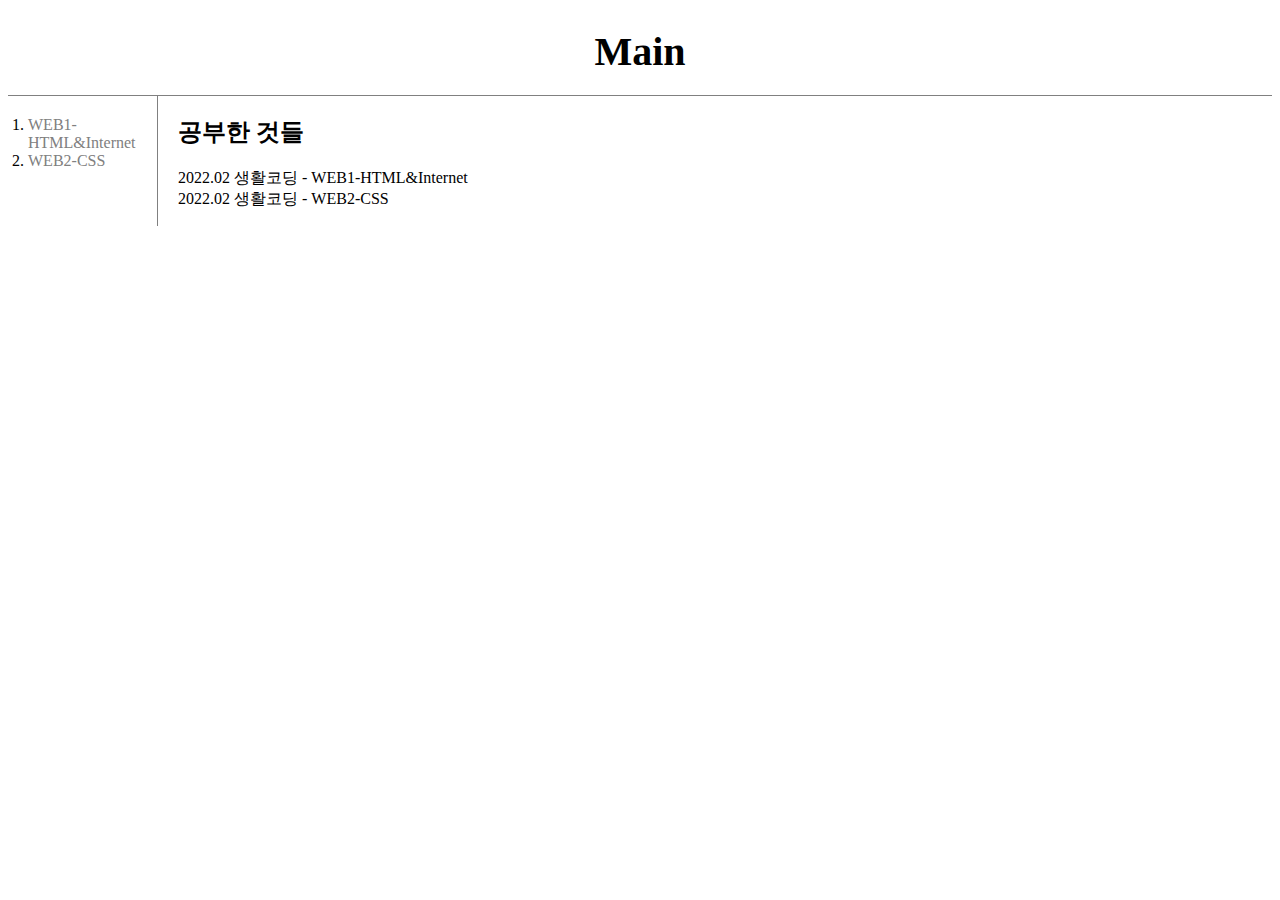
<file: index.html>
<!doctype html>
<html>
<head>
  <title>Main</title>
  <meta charset="utf-8">
  <link rel="stylesheet" href="style.css">
  <!-- Global site tag (gtag.js) - Google Analytics -->
  <script async src="https://www.googletagmanager.com/gtag/js?id=G-CJMZ44CLKB"></script>
  <script>
    window.dataLayer = window.dataLayer || [];
    function gtag(){dataLayer.push(arguments);}
    gtag('js', new Date());

    gtag('config', 'G-CJMZ44CLKB');
  </script>
</head>

<body>
  <h1 id="title"><a href="index.html">Main</a></h1>
  <div id="main">
    <ol id="main_ol">
      <li><a href="./WEB1-HTML&Internet/index.html">WEB1-HTML&Internet</a></li>
      <li><a href="./WEB2-CSS/index.html">WEB2-CSS</a></li>
    </ol>
    <div id="article">
      <h2>공부한 것들</h2>
      <p>
        <ul>
          <li>2022.02 생활코딩 - WEB1-HTML&Internet</li>
          <li>2022.02 생활코딩 - WEB2-CSS</li>
        </ul>
      </p>
    </div>
  </div>
  </body>
</html>
</file>
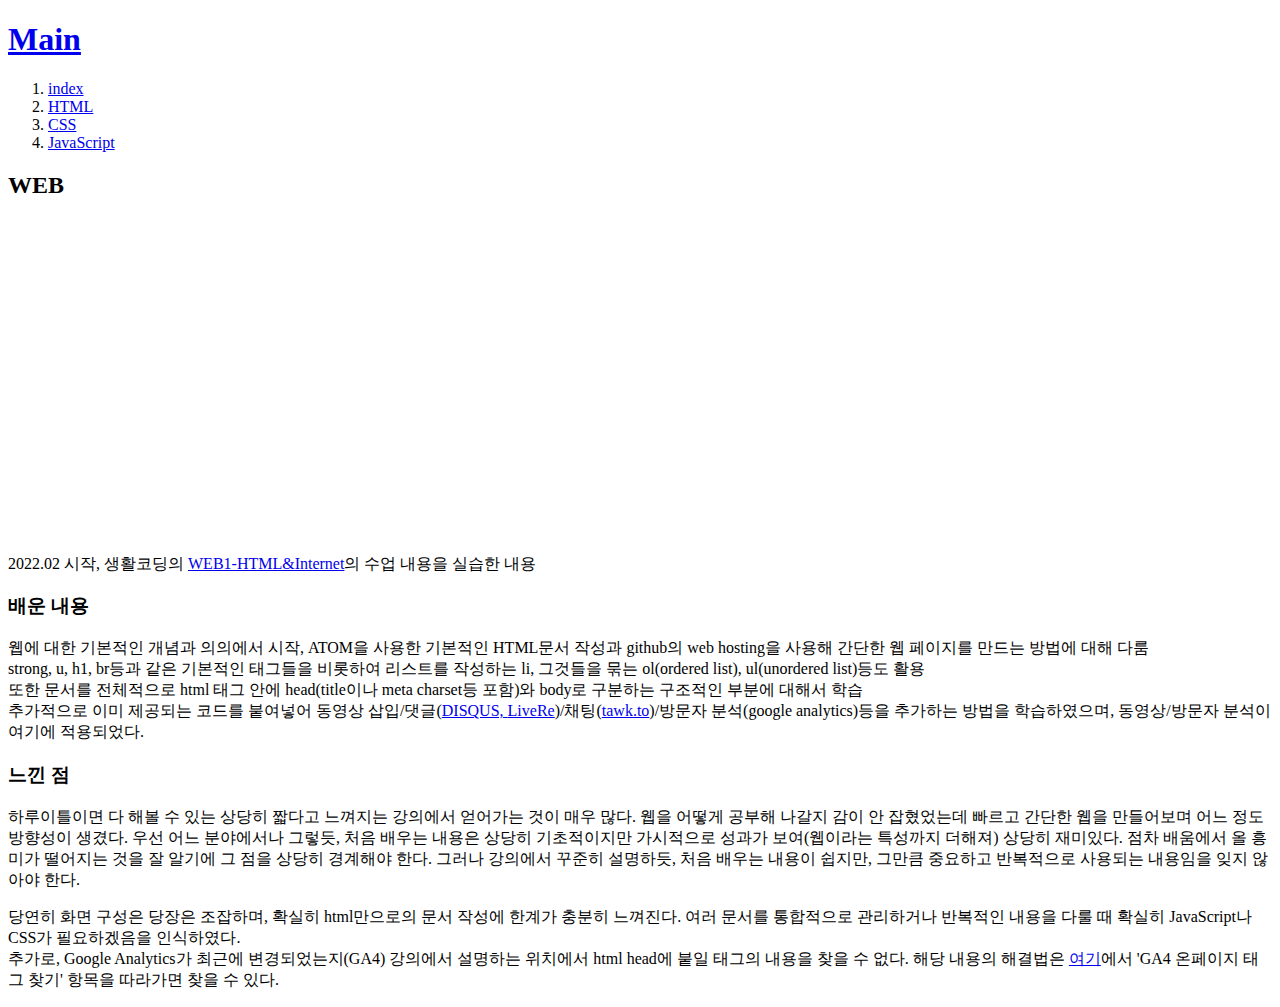
<file: WEB1-HTML&Internet/index.html>
<!doctype html>
<html>
<head>
  <title>WEB1 - WEB</title>
  <meta charset="utf-8">
  <!-- Global site tag (gtag.js) - Google Analytics -->
<script async src="https://www.googletagmanager.com/gtag/js?id=G-CJMZ44CLKB"></script>
<script>
  window.dataLayer = window.dataLayer || [];
  function gtag(){dataLayer.push(arguments);}
  gtag('js', new Date());

  gtag('config', 'G-CJMZ44CLKB');
</script>
</head>

<body>
  <h1><a href="../index.html">Main</a></h1>
  <ol>
    <li><a href="index.html">index</a></li>
    <li><a href="1.html">HTML</a></li>
    <li><a href="2.html">CSS</a></li>
    <li><a href="3.html">JavaScript</a></li>
  </ol>
  <h2>WEB</h2>
  <iframe width="560" height="315" src="https://www.youtube.com/embed/tZooW6PritE" title="YouTube video player" frameborder="0" allow="accelerometer; autoplay; clipboard-write; encrypted-media; gyroscope; picture-in-picture" allowfullscreen></iframe>
  <p>2022.02 시작, 생활코딩의 <a href="https://opentutorials.org/course/3084" target="_blank" title="https://opentutorials.org/course/3084">WEB1-HTML&Internet</a>의 수업 내용을 실습한 내용</p>
  <h3>배운 내용</h3>
  <p>
    웹에 대한 기본적인 개념과 의의에서 시작, ATOM을 사용한 기본적인 HTML문서 작성과 github의 web hosting을 사용해 간단한 웹 페이지를 만드는 방법에 대해 다룸<br>
    strong, u, h1, br등과 같은 기본적인 태그들을 비롯하여 리스트를 작성하는 li, 그것들을 묶는 ol(ordered list), ul(unordered list)등도 활용<br>
    또한 문서를 전체적으로 html 태그 안에 head(title이나 meta charset등 포함)와 body로 구분하는 구조적인 부분에 대해서 학습<br>
    추가적으로 이미 제공되는 코드를 붙여넣어 동영상 삽입/댓글(<a href="https://blog.disqus.com/" target="_blank" title="https://blog.disqus.com/">DISQUS, <a href="https://livere.com/" target="_blank" title="https://livere.com/">LiveRe</a>)/채팅(<a href="https://www.tawk.to/" target="_blank" title="https://www.tawk.to/">tawk.to</a>)/방문자 분석(google analytics)등을 추가하는 방법을 학습하였으며, 동영상/방문자 분석이 여기에 적용되었다.
  </p>
  <h3>느낀 점</h3>
  <p>
    하루이틀이면 다 해볼 수 있는 상당히 짧다고 느껴지는 강의에서 얻어가는 것이 매우 많다. 웹을 어떻게 공부해 나갈지 감이 안 잡혔었는데 빠르고 간단한 웹을 만들어보며 어느 정도 방향성이 생겼다.
    우선 어느 분야에서나 그렇듯, 처음 배우는 내용은 상당히 기초적이지만 가시적으로 성과가 보여(웹이라는 특성까지 더해져) 상당히 재미있다. 점차 배움에서 올 흥미가 떨어지는 것을 잘 알기에 그 점을 상당히 경계해야 한다.
    그러나 강의에서 꾸준히 설명하듯, 처음 배우는 내용이 쉽지만, 그만큼 중요하고 반복적으로 사용되는 내용임을 잊지 않아야 한다.
  </p>
  <p>
    당연히 화면 구성은 당장은 조잡하며, 확실히 html만으로의 문서 작성에 한계가 충분히 느껴진다. 여러 문서를 통합적으로 관리하거나 반복적인 내용을 다룰 때 확실히 JavaScript나 CSS가 필요하겠음을 인식하였다.<br>
    추가로, Google Analytics가 최근에 변경되었는지(GA4) 강의에서 설명하는 위치에서 html head에 붙일 태그의 내용을 찾을 수 없다. 해당 내용의 해결법은 <a href="https://support.google.com/analytics/answer/9744165?hl=ko&utm_id=ad#add-tag" target="_blank" title="https://support.google.com/analytics/answer/9744165?hl=ko&utm_id=ad#add-tag">여기</a>에서 'GA4 온페이지 태그 찾기' 항목을 따라가면 찾을 수 있다.
  </p>

  </body>
</html>
</file>
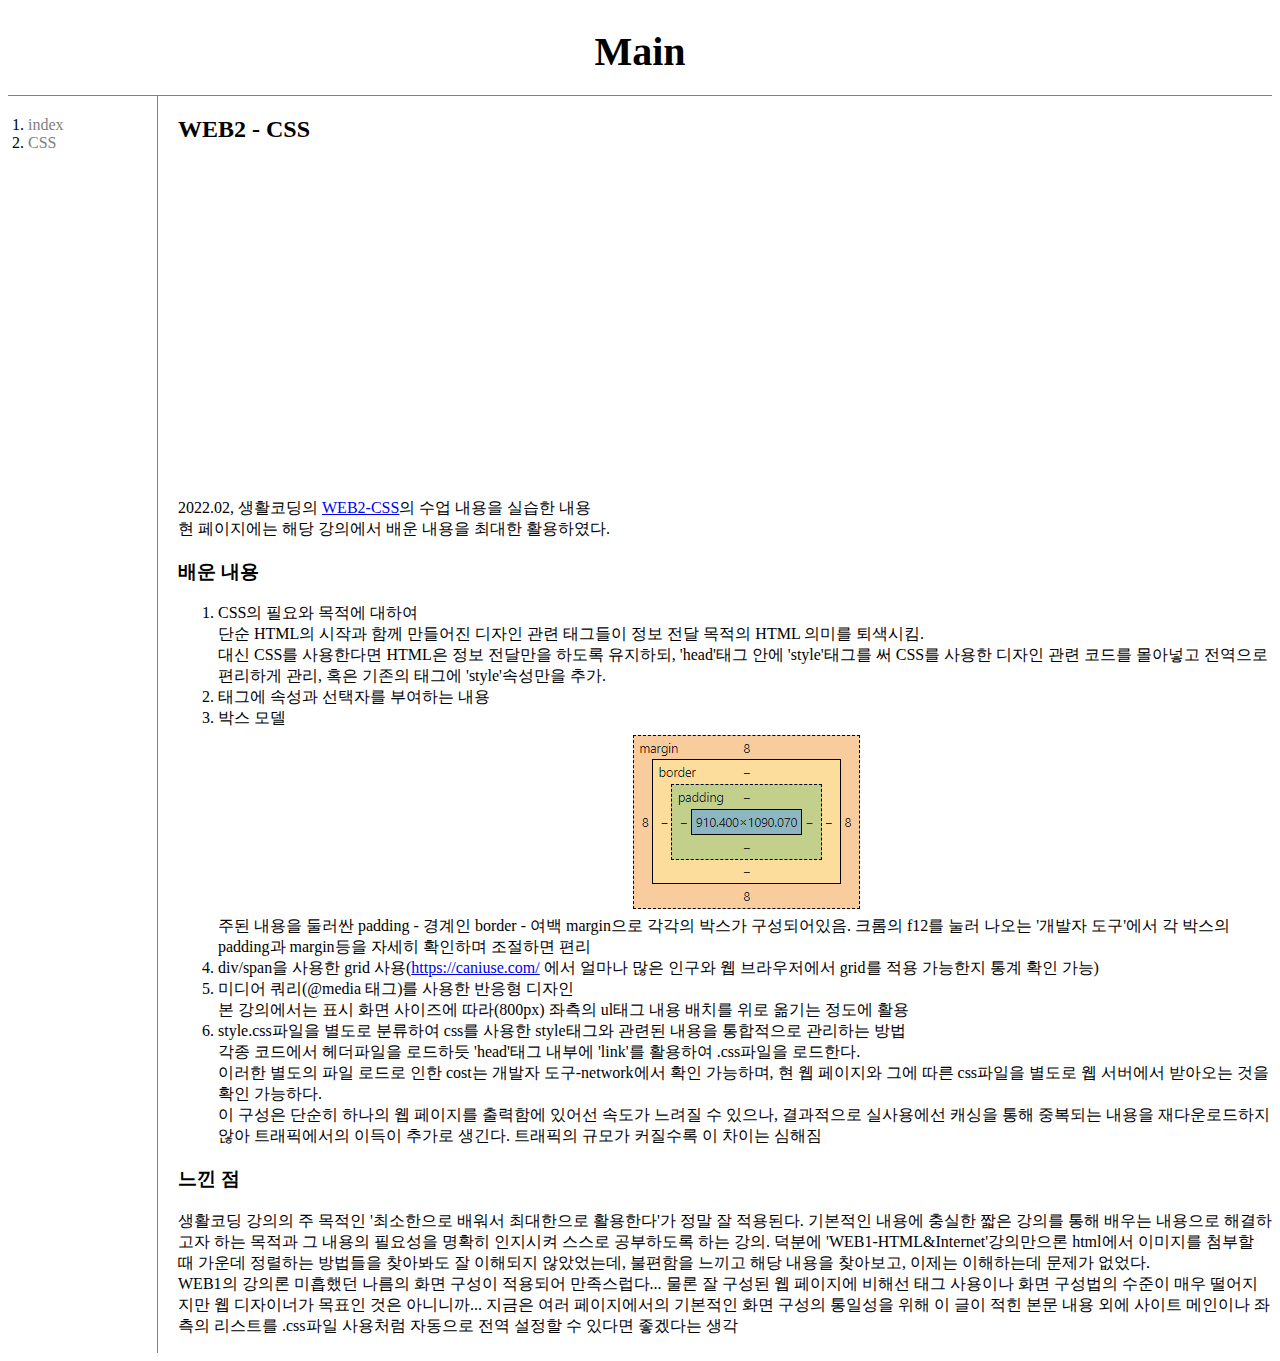
<file: WEB2-CSS/index.html>
<!doctype html>
<html>
<head>
  <title>WEB2 - CSS</title>
  <meta charset="utf-8">
  <link rel="stylesheet" href="../style.css">
  <!-- Global site tag (gtag.js) - Google Analytics -->
  <script async src="https://www.googletagmanager.com/gtag/js?id=G-CJMZ44CLKB"></script>
  <script>
    window.dataLayer = window.dataLayer || [];
    function gtag(){dataLayer.push(arguments);}
    gtag('js', new Date());

    gtag('config', 'G-CJMZ44CLKB');
  </script>
</head>

<body>
  <h1 id="title"><a href="../index.html">Main</a></h1>
  <div id="main">
    <ol id="main_ol">
      <li><a href="index.html">index</a></li>
      <li><a href="css.html">CSS</a></li>
    </ol>
    <div id="article">
      <h2>WEB2 - CSS</h2>
      <iframe width="560" height="315" src="https://www.youtube.com/embed/Ok0bBJPtgJI" title="YouTube video player" frameborder="0" allow="accelerometer; autoplay; clipboard-write; encrypted-media; gyroscope; picture-in-picture" allowfullscreen></iframe>
      <p>
        2022.02, 생활코딩의 <a href="https://opentutorials.org/course/3086" target="_blank" title="https://opentutorials.org/course/3086">WEB2-CSS</a>의 수업 내용을 실습한 내용<br>
        현 페이지에는 해당 강의에서 배운 내용을 최대한 활용하였다.
      </p>
      <h3>배운 내용</h3>
      <p>
        <ol>
          <li>CSS의 필요와 목적에 대하여
            <ul><li>
              단순 HTML의 시작과 함께 만들어진 디자인 관련 태그들이 정보 전달 목적의 HTML 의미를 퇴색시킴.<br>
              대신 CSS를 사용한다면 HTML은 정보 전달만을 하도록 유지하되, 'head'태그 안에 'style'태그를 써 CSS를 사용한 디자인 관련 코드를 몰아넣고 전역으로 편리하게 관리, 혹은 기존의 태그에 'style'속성만을 추가.
            </li></ul>
          </li>
          <li>태그에 속성과 선택자를 부여하는 내용</li>
          <li>박스 모델
            <ul><li>
              <img src="./boxModel.png" alt="boxModel">
              주된 내용을 둘러싼 padding - 경계인 border - 여백 margin으로 각각의 박스가 구성되어있음. 크롬의 f12를 눌러 나오는 '개발자 도구'에서 각 박스의 padding과 margin등을 자세히 확인하며 조절하면 편리
            </li></ul>
          </li>
          <li>div/span을 사용한 grid 사용(<a href="https://caniuse.com/" target="_blank" title="https://caniuse.com/">https://caniuse.com/</a> 에서 얼마나 많은 인구와 웹 브라우저에서 grid를 적용 가능한지 통계 확인 가능)</li>
          <li>미디어 쿼리(@media 태그)를 사용한 반응형 디자인</li>
            <ul><li>
              본 강의에서는 표시 화면 사이즈에 따라(800px) 좌측의 ul태그 내용 배치를 위로 옮기는 정도에 활용
            </li></ul>
          <li>style.css파일을 별도로 분류하여 css를 사용한 style태그와 관련된 내용을 통합적으로 관리하는 방법
            <ul><li>
              각종 코드에서 헤더파일을 로드하듯 'head'태그 내부에 'link'를 활용하여 .css파일을 로드한다.<br>
              이러한 별도의 파일 로드로 인한 cost는 개발자 도구-network에서 확인 가능하며, 현 웹 페이지와 그에 따른 css파일을 별도로 웹 서버에서 받아오는 것을 확인 가능하다.<br>
              이 구성은 단순히 하나의 웹 페이지를 출력함에 있어선 속도가 느려질 수 있으나, 결과적으로 실사용에선 캐싱을 통해 중복되는 내용을 재다운로드하지 않아 트래픽에서의 이득이 추가로 생긴다. 트래픽의 규모가 커질수록 이 차이는 심해짐
            </li></ul>
        </ol>
      </p>
      <h3>느낀 점</h3>
      <p>
        생활코딩 강의의 주 목적인 '최소한으로 배워서 최대한으로 활용한다'가 정말 잘 적용된다. 기본적인 내용에 충실한 짧은 강의를 통해 배우는 내용으로 해결하고자 하는 목적과 그 내용의 필요성을 명확히 인지시켜 스스로 공부하도록 하는 강의.
        덕분에 'WEB1-HTML&Internet'강의만으론 html에서 이미지를 첨부할 때 가운데 정렬하는 방법들을 찾아봐도 잘 이해되지 않았었는데, 불편함을 느끼고 해당 내용을 찾아보고, 이제는 이해하는데 문제가 없었다.<br>
        WEB1의 강의론 미흡했던 나름의 화면 구성이 적용되어 만족스럽다... 물론 잘 구성된 웹 페이지에 비해선 태그 사용이나 화면 구성법의 수준이 매우 떨어지지만 웹 디자이너가 목표인 것은 아니니까...
        지금은 여러 페이지에서의 기본적인 화면 구성의 통일성을 위해 이 글이 적힌 본문 내용 외에 사이트 메인이나 좌측의 리스트를 .css파일 사용처럼 자동으로 전역 설정할 수 있다면 좋겠다는 생각
      </p>
    </div>
  </div>
  </body>
</html>
</file>
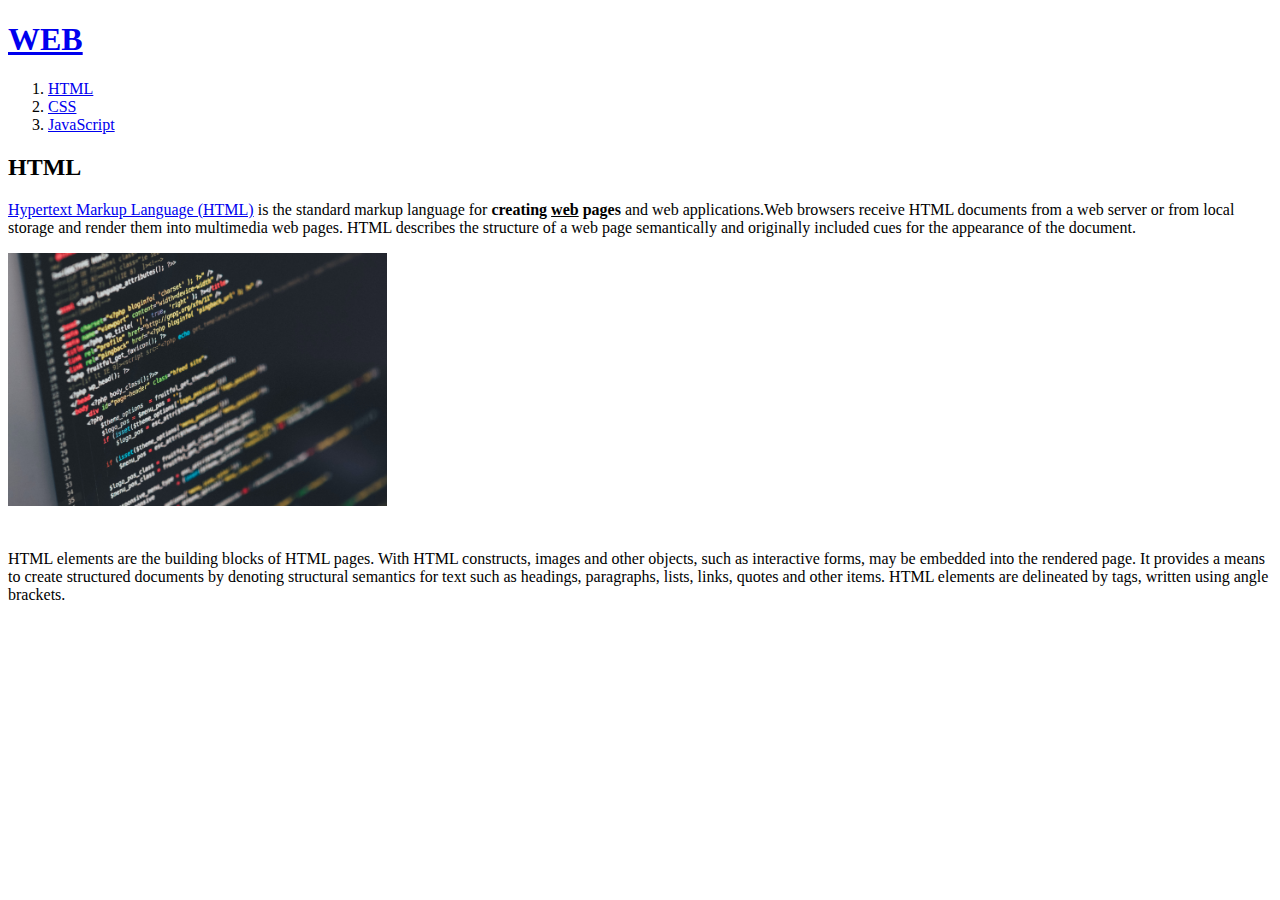
<file: WEB1-HTML&Internet/1.html>
<!doctype html>
<html>
<head>
  <title>WEB1 - HTML</title>
  <meta charset="utf-8">
  <!-- Global site tag (gtag.js) - Google Analytics -->
<script async src="https://www.googletagmanager.com/gtag/js?id=G-CJMZ44CLKB"></script>
<script>
  window.dataLayer = window.dataLayer || [];
  function gtag(){dataLayer.push(arguments);}
  gtag('js', new Date());

  gtag('config', 'G-CJMZ44CLKB');
</script>
</head>

<body>
  <h1><a href="index.html">WEB</a></h1>
  <ol>
    <li><a href="1.html">HTML</a></li>
    <li><a href="2.html">CSS</a></li>
    <li><a href="3.html">JavaScript</a></li>
  </ol>
  <h2>HTML</h2>
  <p><a href="https://www.w3.org/TR/2011/WD-html5-20110405/" target="_blank" title="HTML5 specification">Hypertext Markup Language (HTML)</a> is the standard markup language for <strong>creating <u>web</u> pages</strong> and web applications.Web browsers receive HTML documents from a web server or from local storage and render them into multimedia web pages. HTML describes the structure of a web page semantically and originally included cues for the appearance of the document.</p>
  <img src="./coding.jpg" width="30%" class="center" alt="coding">
  <p style="margin-top:40px">HTML elements are the building blocks of HTML pages. With HTML constructs, images and other objects, such as interactive forms, may be embedded into the rendered page. It provides a means to create structured documents by denoting structural semantics for text such as headings, paragraphs, lists, links, quotes and other items. HTML elements are delineated by tags, written using angle brackets.</p>
</body>
</html>
</file>
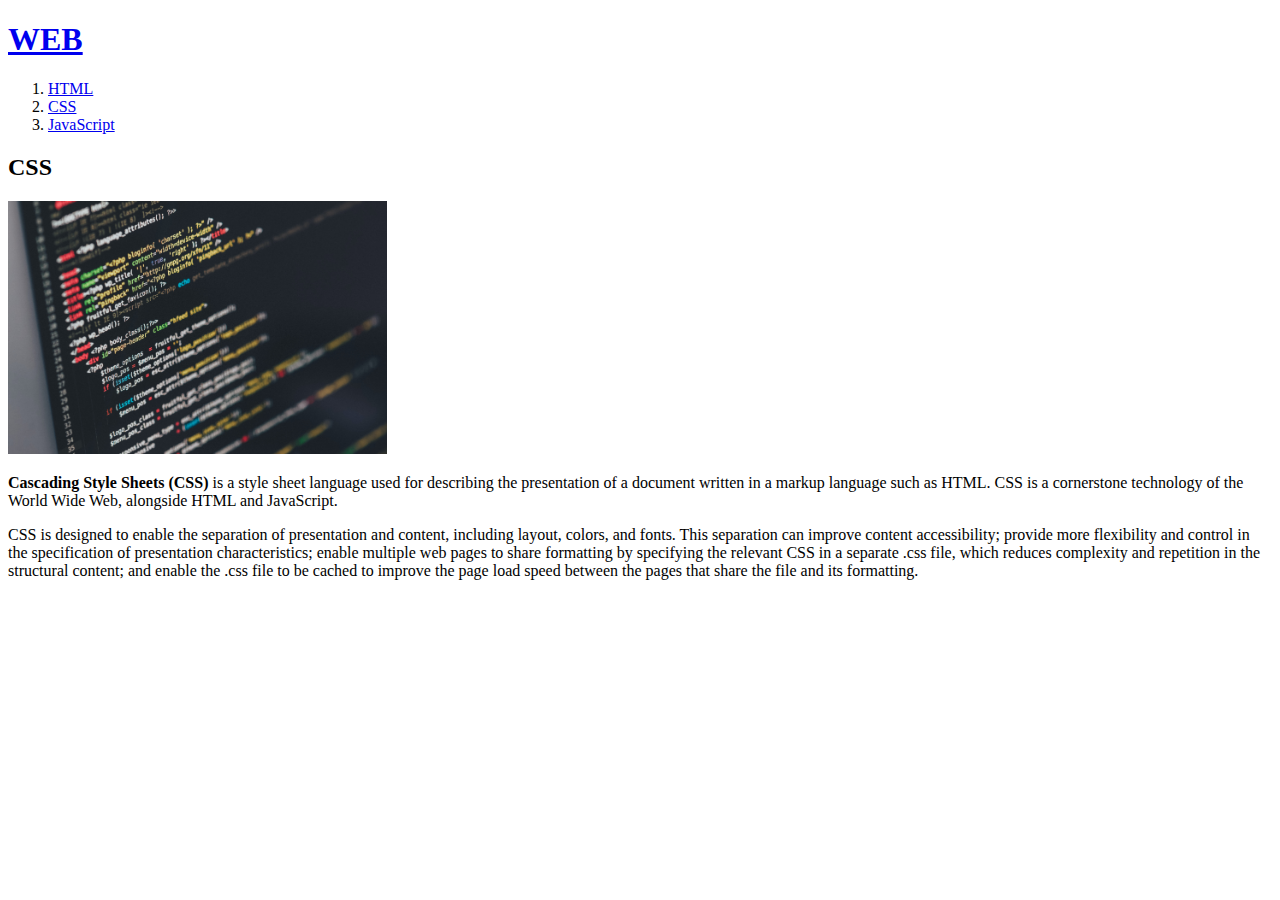
<file: WEB1-HTML&Internet/2.html>
<!doctype html>
<html>
<head>
  <title>WEB1 - CSS</title>
  <meta charset="utf-8">
  <!-- Global site tag (gtag.js) - Google Analytics -->
<script async src="https://www.googletagmanager.com/gtag/js?id=G-CJMZ44CLKB"></script>
<script>
  window.dataLayer = window.dataLayer || [];
  function gtag(){dataLayer.push(arguments);}
  gtag('js', new Date());

  gtag('config', 'G-CJMZ44CLKB');
</script>
</head>

<body>
  <h1><a href="index.html">WEB</a></h1>
  <ol>
    <li><a href="1.html">HTML</a></li>
    <li><a href="2.html">CSS</a></li>
    <li><a href="3.html">JavaScript</a></li>
  </ol>
  <h2>CSS</h2>
  <img src="./coding.jpg" width="30%" class="center" alt="coding">
  <p><b>Cascading Style Sheets (CSS)</b> is a style sheet language used for describing the presentation of a document written in a markup language such as HTML. CSS is a cornerstone technology of the World Wide Web, alongside HTML and JavaScript.</p>
  <p>CSS is designed to enable the separation of presentation and content, including layout, colors, and fonts. This separation can improve content accessibility; provide more flexibility and control in the specification of presentation characteristics; enable multiple web pages to share formatting by specifying the relevant CSS in a separate .css file, which reduces complexity and repetition in the structural content; and enable the .css file to be cached to improve the page load speed between the pages that share the file and its formatting.</p>
  </body>
</html>
</file>
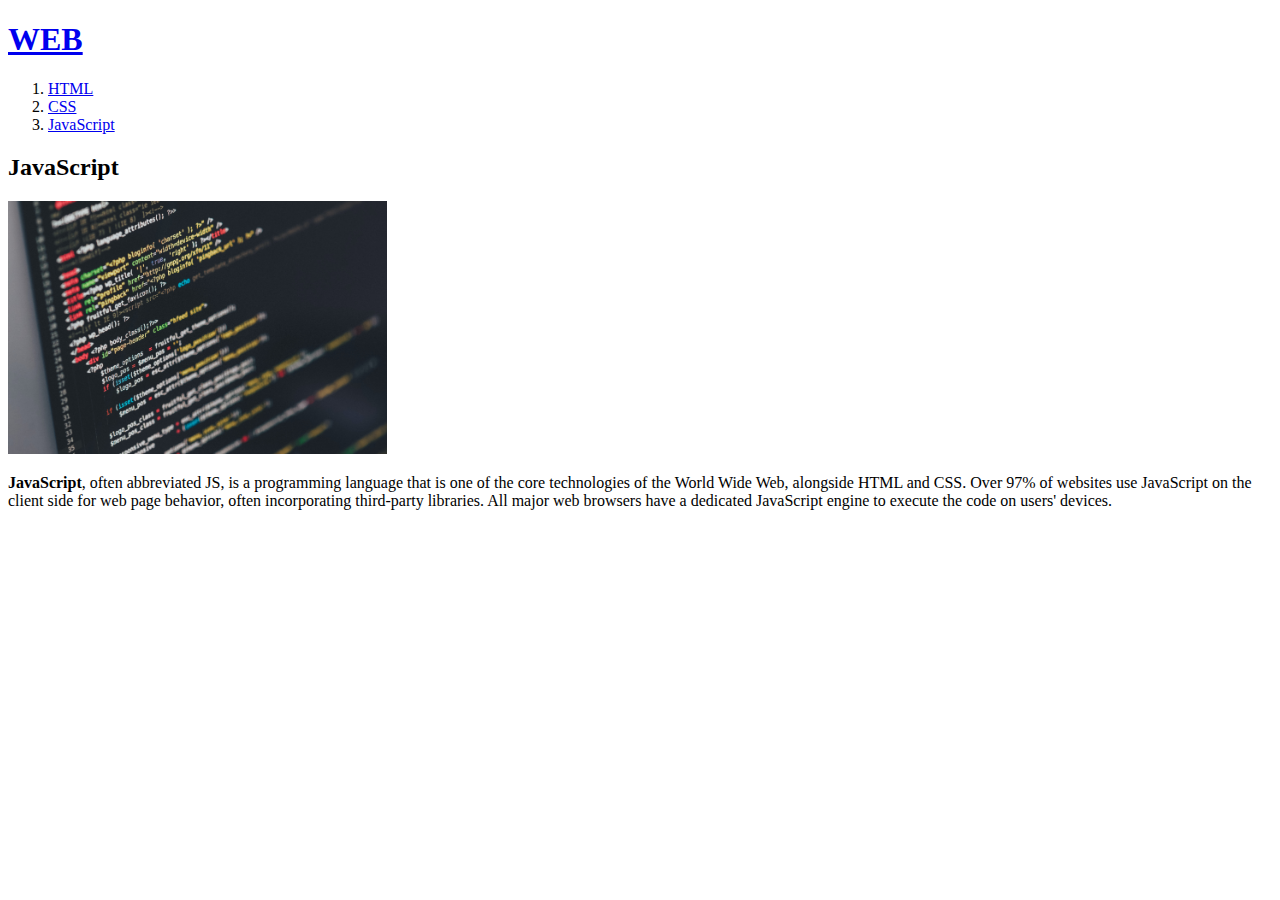
<file: WEB1-HTML&Internet/3.html>
<!doctype html>
<html>
<head>
  <title>WEB1 - JavaScript</title>
  <meta charset="utf-8">
  <!-- Global site tag (gtag.js) - Google Analytics -->
<script async src="https://www.googletagmanager.com/gtag/js?id=G-CJMZ44CLKB"></script>
<script>
  window.dataLayer = window.dataLayer || [];
  function gtag(){dataLayer.push(arguments);}
  gtag('js', new Date());

  gtag('config', 'G-CJMZ44CLKB');
</script>
</head>

<body>
  <h1><a href="index.html">WEB</a></h1>
  <ol>
    <li><a href="1.html">HTML</a></li>
    <li><a href="2.html">CSS</a></li>
    <li><a href="3.html">JavaScript</a></li>
  </ol>
  <h2>JavaScript</h2>
  <img src="./coding.jpg" width="30%" class="center" alt="coding">
  <p><b>JavaScript</b>, often abbreviated JS, is a programming language that is one of the core technologies of the World Wide Web, alongside HTML and CSS. Over 97% of websites use JavaScript on the client side for web page behavior, often incorporating third-party libraries. All major web browsers have a dedicated JavaScript engine to execute the code on users' devices.</p>
  </body>
</html>
</file>
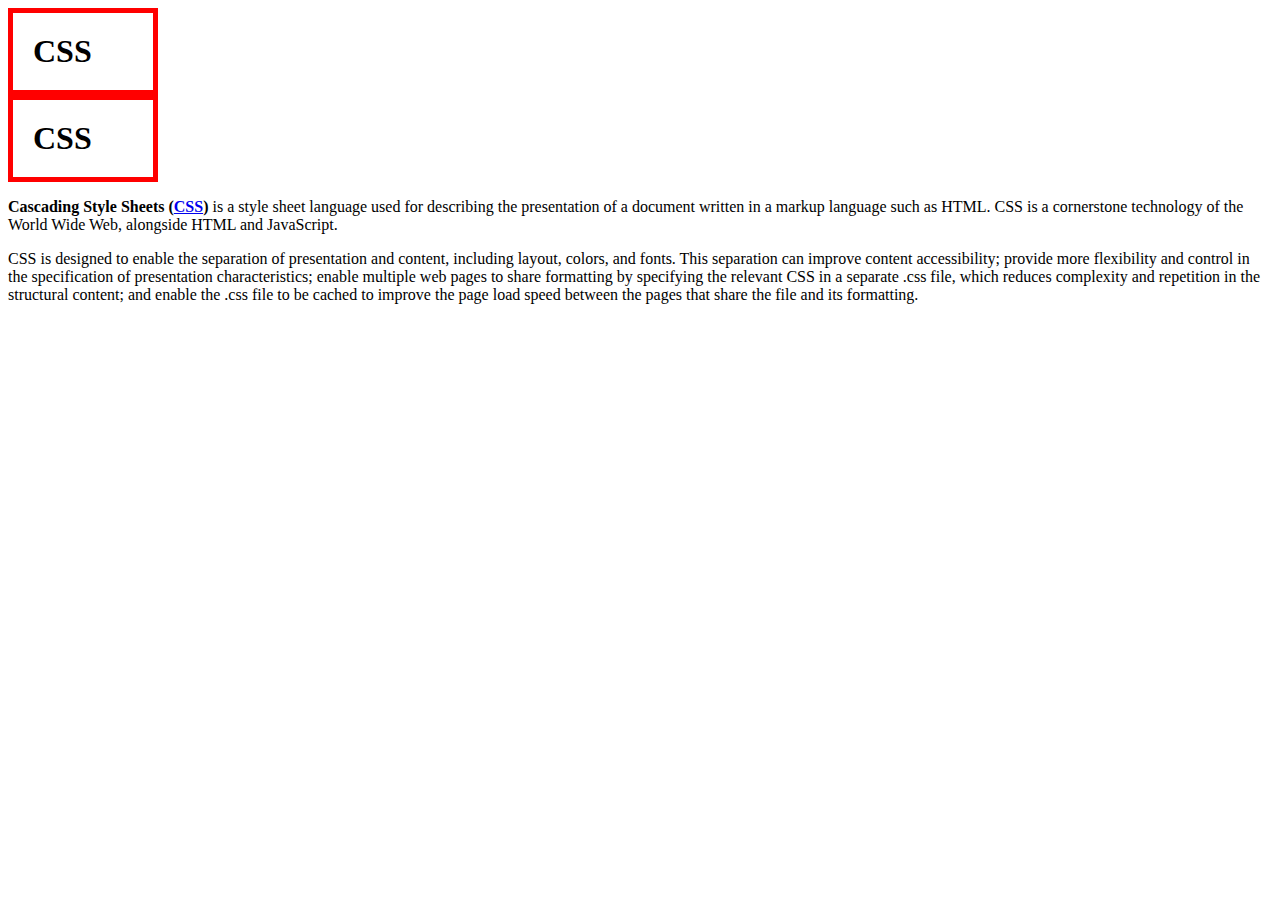
<file: WEB2-CSS/box.html>
<!doctype html>
<html>
<head>
  <title>WEB2 - CSS</title>
  <meta charset="utf-8">
  <style>
    /*
    h1: block level element, a: inline element
    */
    h1{
      border-width:5px;
      border-color:red;
      border-style:solid;
      /*same w/ above*/
      border:5px solid red;
      padding:20px;
      margin:0px;
      width:100px;
    }
      /* can change its property between block-inline like 'display:block'*/
      /* also can hide with 'display:none;' */
  </style>
</head>
<body>
  <h1>CSS</h1>
  <h1>CSS</h1>
  <p><b>Cascading Style Sheets (<a href="https://ko.wikipedia.org/wiki/CSS">CSS</a>)</b> is a style sheet language used for describing the presentation of a document written in a markup language such as HTML. CSS is a cornerstone technology of the World Wide Web, alongside HTML and JavaScript.</p>
  <p>CSS is designed to enable the separation of presentation and content, including layout, colors, and fonts. This separation can improve content accessibility; provide more flexibility and control in the specification of presentation characteristics; enable multiple web pages to share formatting by specifying the relevant CSS in a separate .css file, which reduces complexity and repetition in the structural content; and enable the .css file to be cached to improve the page load speed between the pages that share the file and its formatting.</p>
</body>
</html>
</file>
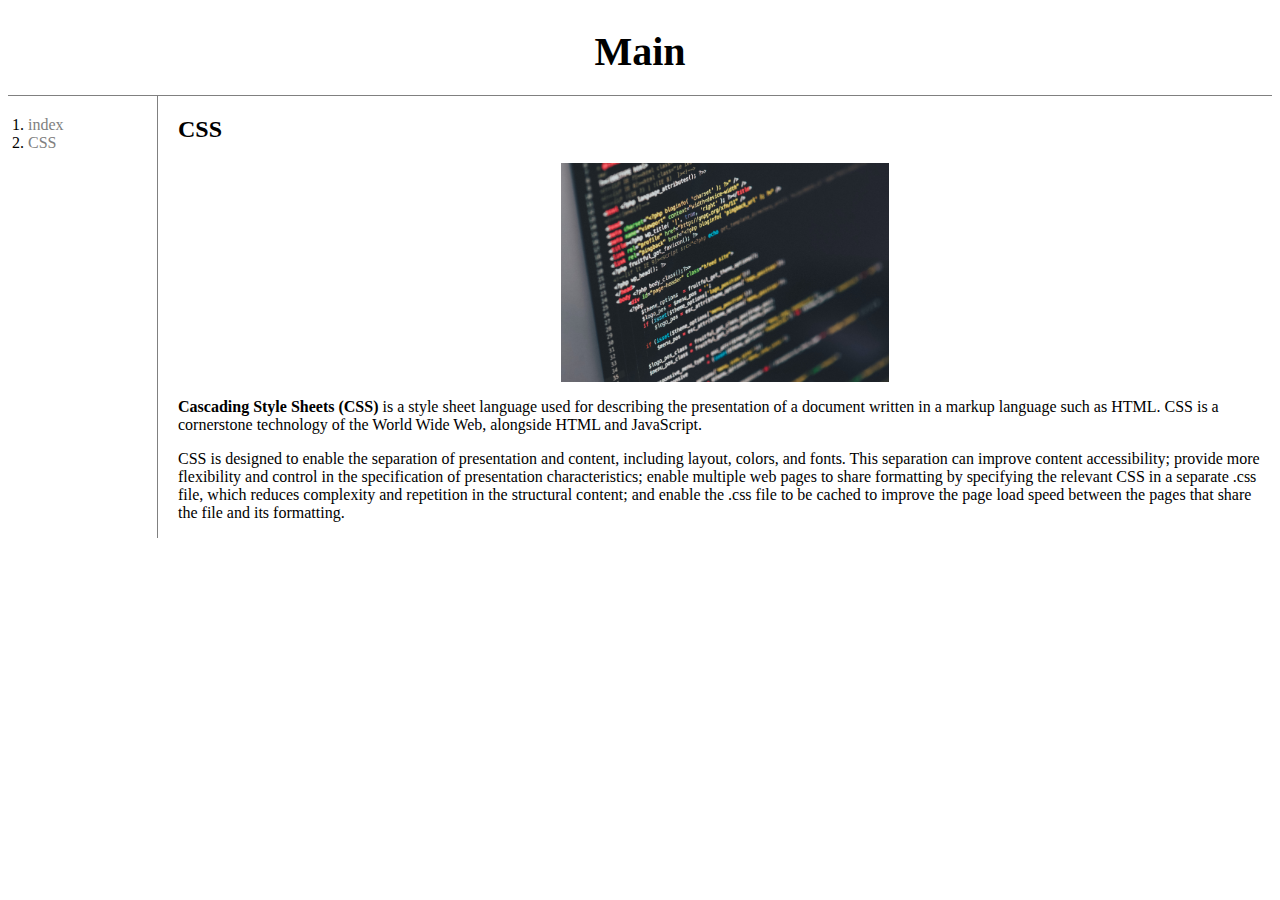
<file: WEB2-CSS/css.html>
<!doctype html>
<html>
<head>
  <title>WEB2 - CSS</title>
  <meta charset="utf-8">
  <!--
  style: contains 'selector'-'Declaration'
  in the example below, 'a' is selector, selecting every addresses. declaration is covered w/ curly brackets {}.
  Declaration contains property(color, text-decoration..) and value(grey, none..)
  -->
  <link rel="stylesheet" href="../style.css">
  <!-- Global site tag (gtag.js) - Google Analytics -->
  <script async src="https://www.googletagmanager.com/gtag/js?id=G-CJMZ44CLKB"></script>
  <script>
    window.dataLayer = window.dataLayer || [];
    function gtag(){dataLayer.push(arguments);}
    gtag('js', new Date());

    gtag('config', 'G-CJMZ44CLKB');
  </script>
</head>

<body>
  <h1 id="title"><a href="../index.html">Main</a></h1>
  <div id="main">
    <ol id="main_ol">
      <!-- make a class 'saw' and 'active' to handle two lines in global 'style' tag at head. A tag can be an object of multiple classes
          but 'id' tag has higher priority. PRIORITY: TAG < CLASS < ID-->
          <li><a href="index.html">index</a></li>
          <li><a href="css.html">CSS</a></li>
    </ol>
    <div id="article">
      <h2>CSS</h2>
      <img src="./coding.jpg" width="30%" alt="coding">
      <p>
        <b>Cascading Style Sheets (CSS)</b> is a style sheet language used for describing the presentation of a document written in a markup language such as HTML. CSS is a cornerstone technology of the World Wide Web, alongside HTML and JavaScript.
      </p>
      <p>
        CSS is designed to enable the separation of presentation and content, including layout, colors, and fonts. This separation can improve content accessibility; provide more flexibility and control in the specification of presentation characteristics; enable multiple web pages to share formatting by specifying the relevant CSS in a separate .css file, which reduces complexity and repetition in the structural content; and enable the .css file to be cached to improve the page load speed between the pages that share the file and its formatting.
      </p>
    </div>
  </div>
  </body>
</html>
</file>
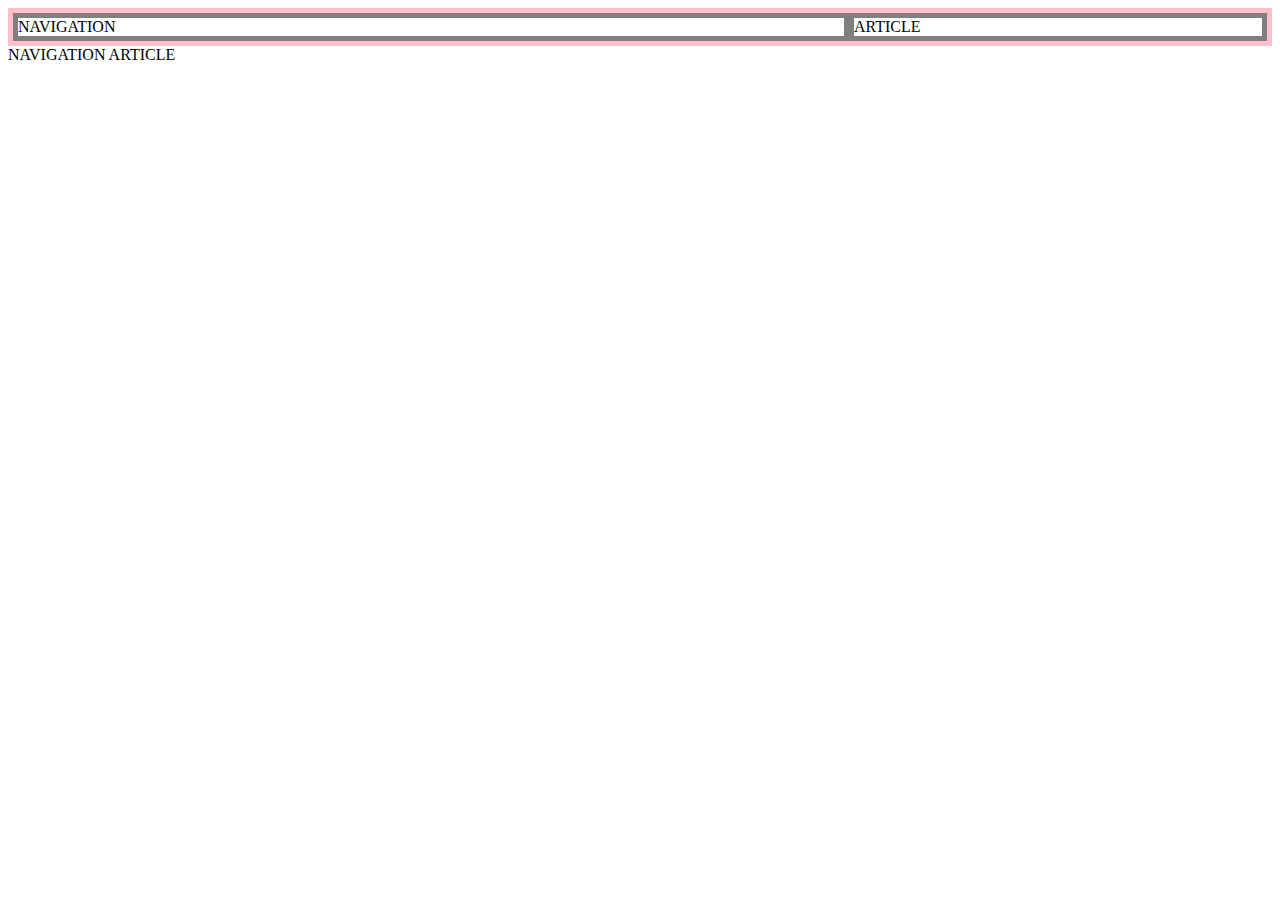
<file: WEB2-CSS/grid.html>
<!doctype html>
<html>
<head>
  <title>WEB2 - CSS</title>
  <meta charset="utf-8">
  <style>
    #grid{
      border:5px solid pink;
      display:grid;
      grid-template-columns: 2fr 1fr;
    }
    div{
      border:5px solid gray;
    }
  </style>
</head>
<body>
  <div id="grid">
    <div>NAVIGATION</div>
    <div>ARTICLE</div>
  </div>
  <span>NAVIGATION</span>
  <span>ARTICLE</span>
</body>
</html>
</file>
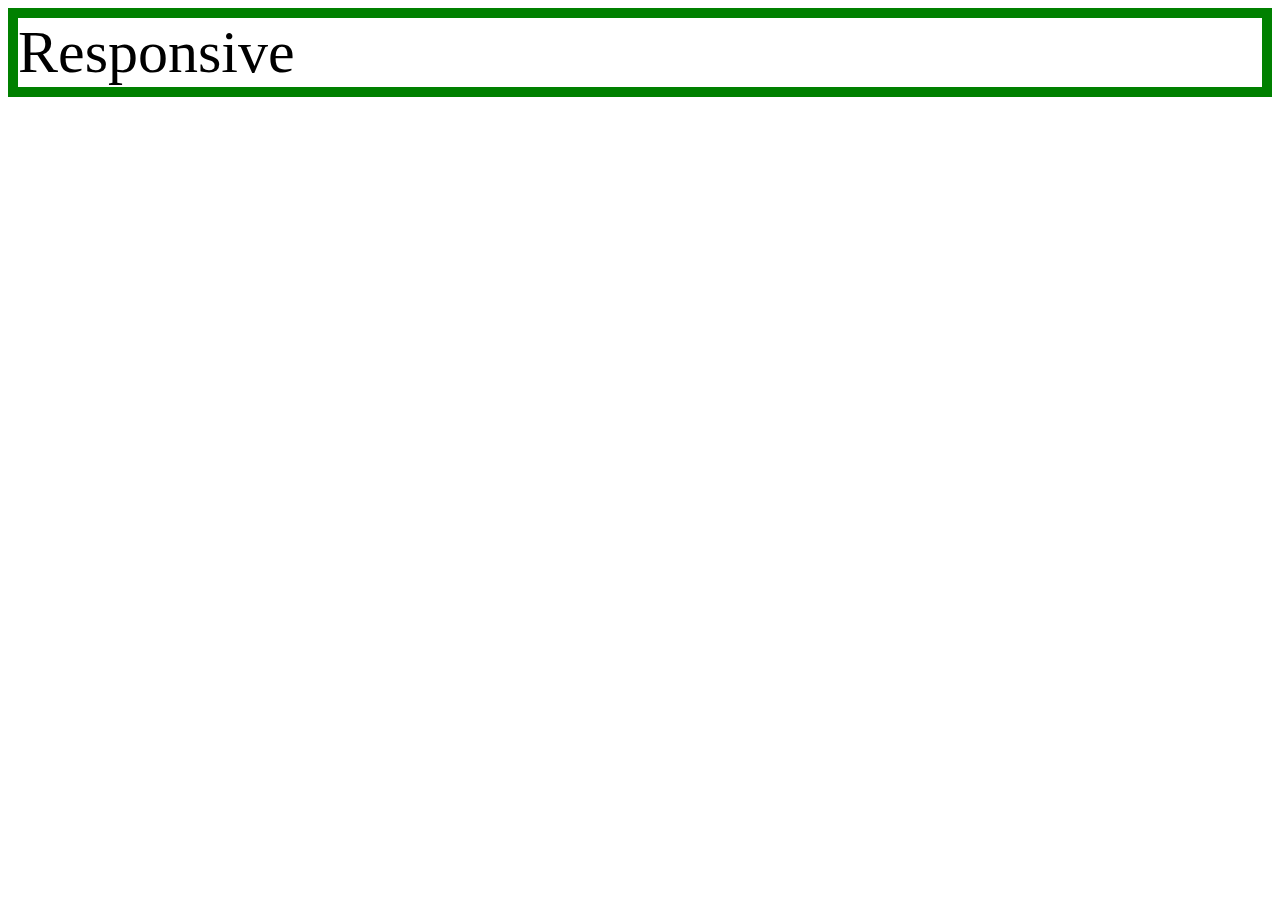
<file: WEB2-CSS/mediaQuery.html>
<!doctype html>
<html>
  <head>
    <meta charset="utf-8">
    <title></title>
    <style>
      div{
        border:10px solid green;
        font-size:60px;
      }
      @media(max-width:800px){
        div{
          display:none;
        }
      }
    </style>
  </head>
  <body>
  <div>
    Responsive
  </div>
  </body>
</html>
</file>
<file: style.css>
/* a {
  color:black;
  text-decoration: none;
} */
ul {
  list-style: none;
  padding-left:0px;
}
img {
  display: block;
  margin: auto;
}
#active{
  color:red;
}
.saw {
  color:gray;
}
#title {
  font-size:40px;
  text-align:center;
  margin:0;
  padding:20px;
  border-bottom: 1px solid gray;
}
#title a {
  color:black;
  text-decoration: none;
}
#main{
  display:grid;
  grid-template-columns: 150px 1fr;
}
#main_ol {
  padding-left:33px;
  border-right: 1px solid gray;
  margin:0;
  padding:20px;
}
#main_ol a{
  color:gray;
  text-decoration: none;
}
#article{
  padding-left:20px;
}
@media(max-width:800px){
  #main{
    display:block;
  }
  #main_ol{
    border-right:none;
  }
}
</file>
